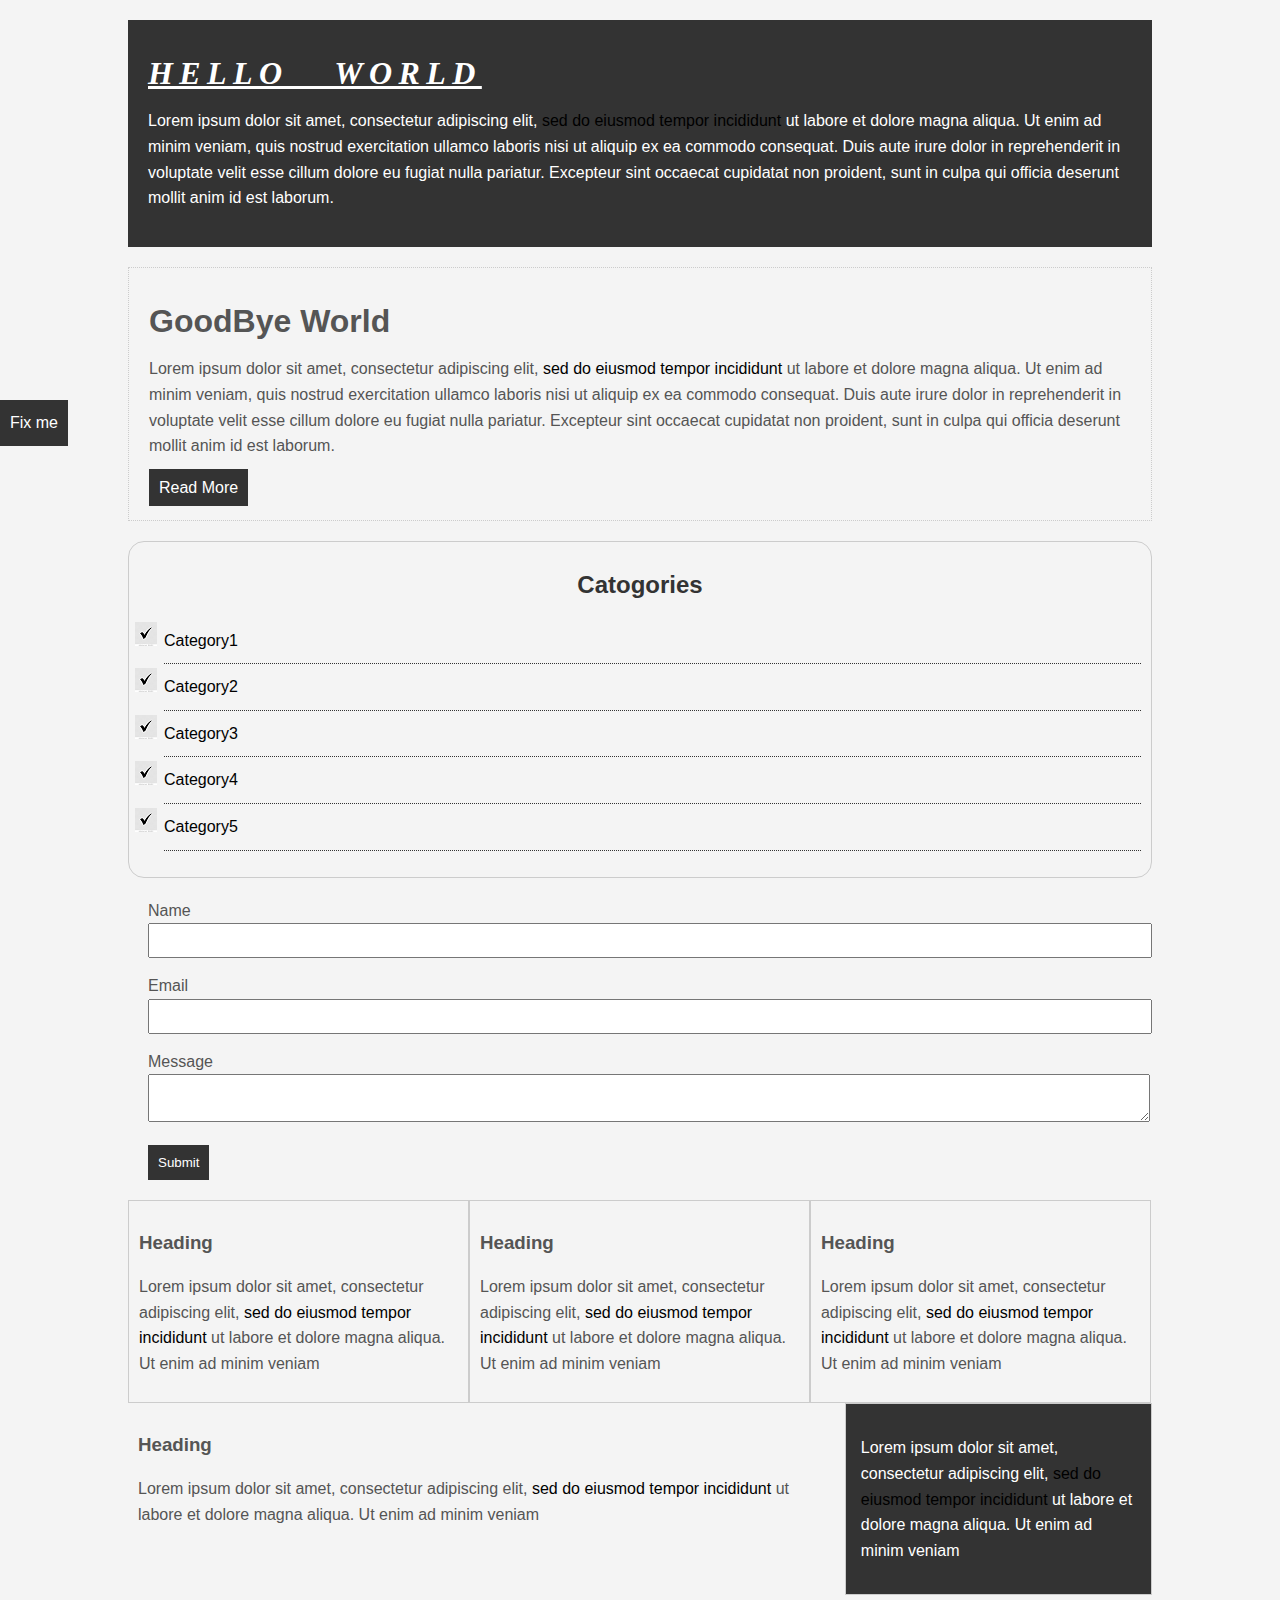
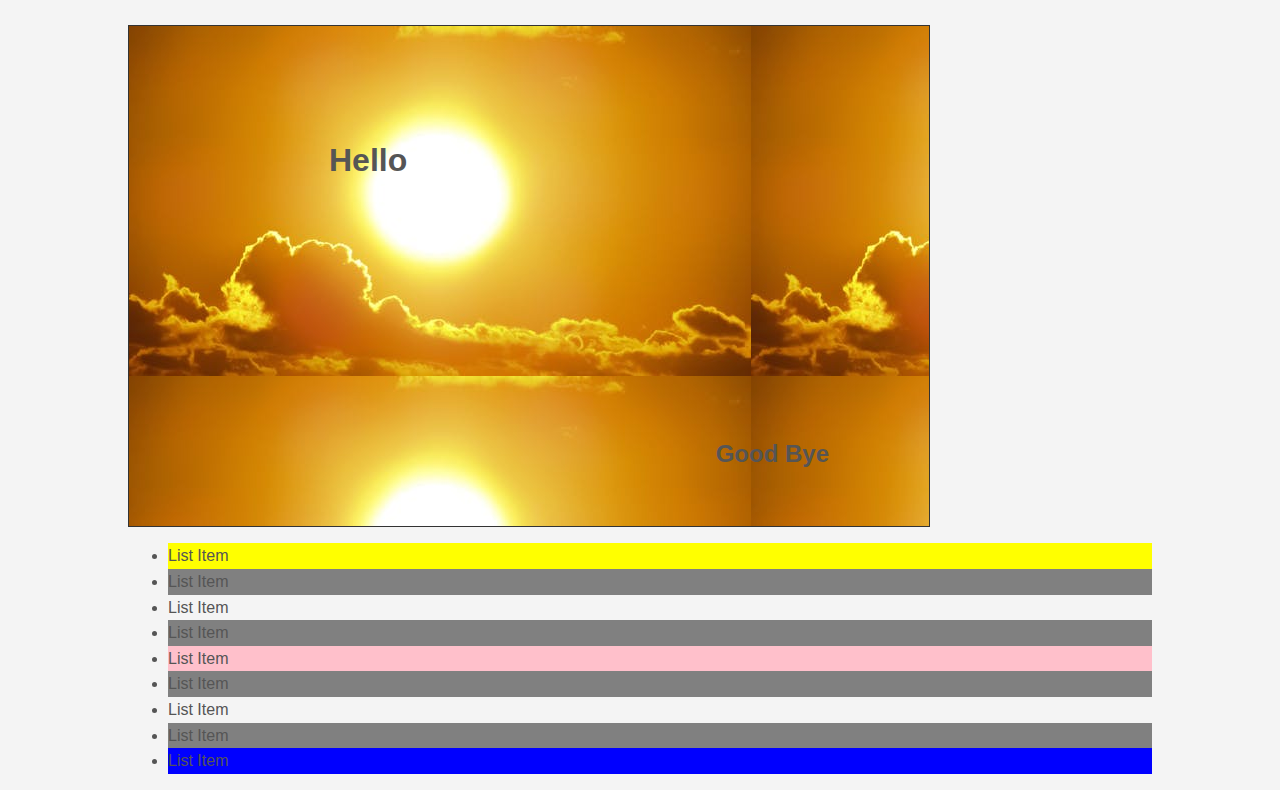
<file: index.html>
<!DOCTYPE html>
<html>
<head>
	<title>Css Cheat Sheet</title>
	<link rel="stylesheet" type="text/css" href="css/style.css">
</head>
<body>
	<div class="container">
		<div class="box-1">
			<h1>Hello World</h1>
			<p>Lorem ipsum dolor sit amet, consectetur adipiscing elit, <a href="google.com">sed do eiusmod tempor incididunt</a> ut labore et dolore magna aliqua. Ut enim ad minim veniam, quis nostrud exercitation ullamco laboris nisi ut aliquip ex ea commodo consequat. Duis aute irure dolor in reprehenderit in voluptate velit esse cillum dolore eu fugiat nulla pariatur. Excepteur sint occaecat cupidatat non proident, sunt in culpa qui officia deserunt mollit anim id est laborum.</p>
		</div>
		<div class="box-2">
			<h1>GoodBye World</h1>
			<p>Lorem ipsum dolor sit amet, consectetur adipiscing elit, <a href="google.com">sed do eiusmod tempor incididunt</a> ut labore et dolore magna aliqua. Ut enim ad minim veniam, quis nostrud exercitation ullamco laboris nisi ut aliquip ex ea commodo consequat. Duis aute irure dolor in reprehenderit in voluptate velit esse cillum dolore eu fugiat nulla pariatur. Excepteur sint occaecat cupidatat non proident, sunt in culpa qui officia deserunt mollit anim id est laborum.</p>
			<a class="button" href="">Read More</a>
		</div>
		<div class="categories">
			<h2>Catogories</h2>
			<ul>
				<li><a href="">Category1</a></li>
				<li><a href="">Category2</a></li>
				<li><a href="">Category3</a></li>
				<li><a href="">Category4</a></li>
				<li><a href="test.html">Category5</a></li>
			</ul>
		</div>
		<form class="my-form">
			<div class="form-group">
				<label>Name</label>
				<input type="text" name="first_name">
			</div>
			
			<div class="form-group">
				<label>Email</label>
				<input type="text" name="email">
			</div>

			<div class="form-group">
				<label>Message</label>
				<textarea name="message"></textarea>
			</div>
			<input class="button" type="submit" name="submit" value="Submit">
		</form>
		<div class="block">
			<h3>Heading</h3>
			<p>Lorem ipsum dolor sit amet, consectetur adipiscing elit, <a href="google.com">sed do eiusmod tempor incididunt</a> ut labore et dolore magna aliqua. Ut enim ad minim veniam</p>
		</div>
		<div class="block">
			<h3>Heading</h3>
			<p>Lorem ipsum dolor sit amet, consectetur adipiscing elit, <a href="google.com">sed do eiusmod tempor incididunt</a> ut labore et dolore magna aliqua. Ut enim ad minim veniam</p>
		</div>
		<div class="block">
			<h3>Heading</h3>
			<p>Lorem ipsum dolor sit amet, consectetur adipiscing elit, <a href="google.com">sed do eiusmod tempor incididunt</a> ut labore et dolore magna aliqua. Ut enim ad minim veniam</p>
		</div>
		<div class="clr"></div>
		<div id="main-block">
			<h3>Heading</h3>
			<p>Lorem ipsum dolor sit amet, consectetur adipiscing elit, <a href="google.com">sed do eiusmod tempor incididunt</a> ut labore et dolore magna aliqua. Ut enim ad minim veniam</p>
		</div>
		<div id="sidebar">
			<p>Lorem ipsum dolor sit amet, consectetur adipiscing elit, <a href="google.com">sed do eiusmod tempor incididunt</a> ut labore et dolore magna aliqua. Ut enim ad minim veniam</p>
		</div>
		<div class="clr"></div>
		<div class="p-box">
			<h1>Hello</h2>
			<h2>Good Bye</h3>
		</div>
		<div class="my-list">
			<ul>
				<li>List Item</li>
				<li>List Item</li>
				<li>List Item</li>
				<li>List Item</li>
				<li>List Item</li>
				<li>List Item</li>
				<li>List Item</li>
				<li>List Item</li>
				<li>List Item</li>
			</ul>
		</div>
	</div><!-- container -->
	<a class="fix-me button" href="">Fix me</a>
</body>
</html>
</file>
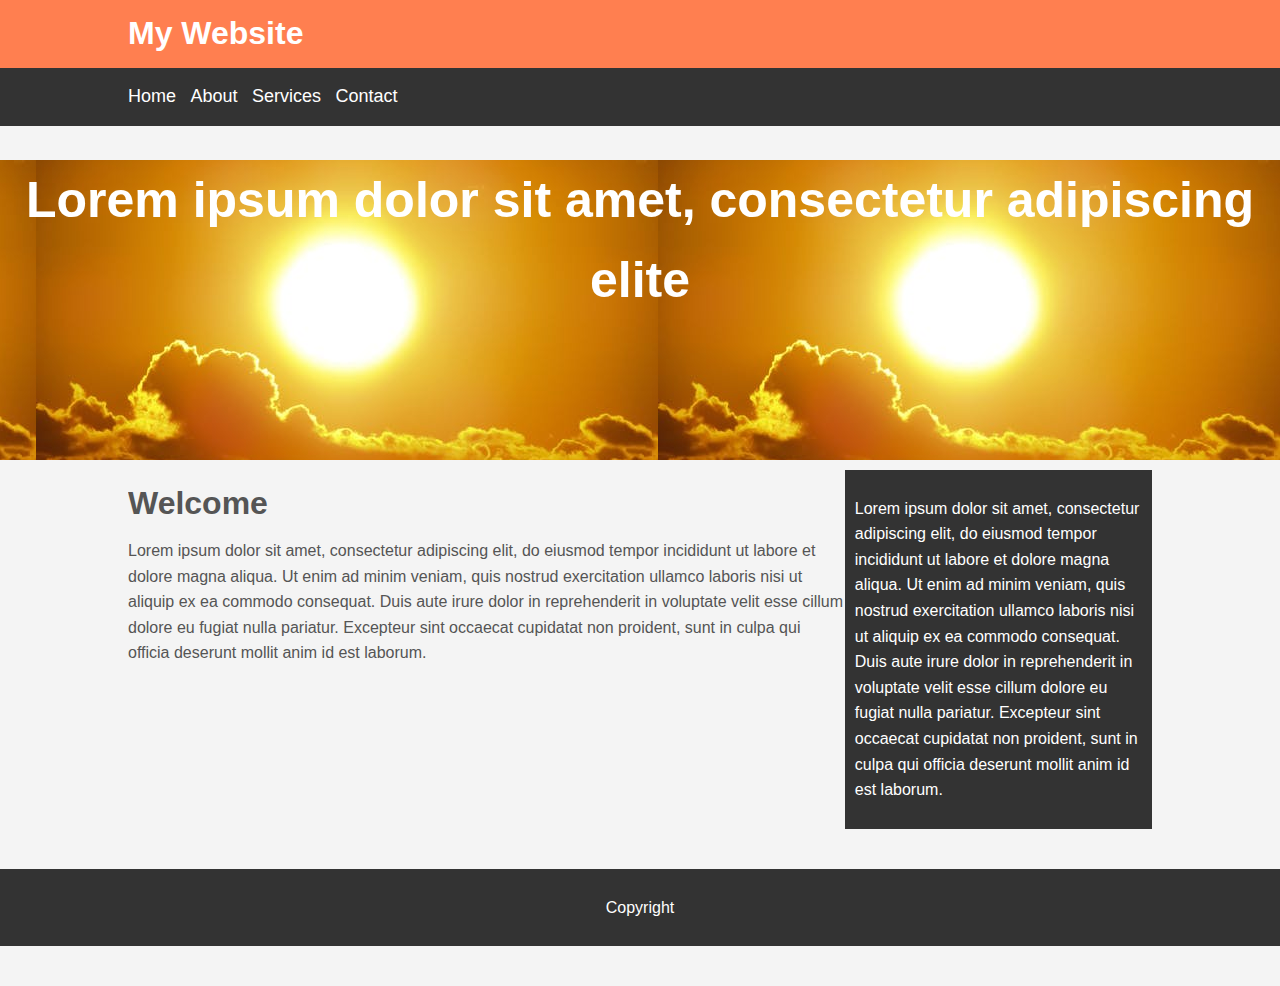
<file: my_website_tutorial.html>
<!DOCTYPE html>
<html>
<head>
	<title>My Websitee</title>
	<link rel="stylesheet" type="text/css" href="css/main.css">
</head>
<body>
	<header id="main-header">
		<div class="container">
			<h1>My Website</h1>
		</div>
	</header>
	<nav id="navbar">
		<div class="container">
			<ul>
				<li><a href="">Home</a></li>
				<li><a href="">About</a></li>
				<li><a href="">Services</a></li>
				<li><a href="">Contact</a></li>
			</ul>
		</div>
	</nav>
	<section id="showcase">
		<h1>Lorem ipsum dolor sit amet, consectetur adipiscing elite</h1>
	</section>
	<div class="container">
		<section id="main">
			<h1>Welcome</h1>
			<p>Lorem ipsum dolor sit amet, consectetur adipiscing elit, do eiusmod tempor incididunt ut labore et dolore magna aliqua. Ut enim ad minim veniam, quis nostrud exercitation ullamco laboris nisi ut aliquip ex ea commodo consequat. Duis aute irure dolor in reprehenderit in voluptate velit esse cillum dolore eu fugiat nulla pariatur. Excepteur sint occaecat cupidatat non proident, sunt in culpa qui officia deserunt mollit anim id est laborum.</p>
		</section>
		<aside id="sidebar">
			<p>Lorem ipsum dolor sit amet, consectetur adipiscing elit, do eiusmod tempor incididunt ut labore et dolore magna aliqua. Ut enim ad minim veniam, quis nostrud exercitation ullamco laboris nisi ut aliquip ex ea commodo consequat. Duis aute irure dolor in reprehenderit in voluptate velit esse cillum dolore eu fugiat nulla pariatur. Excepteur sint occaecat cupidatat non proident, sunt in culpa qui officia deserunt mollit anim id est laborum.</p>
		</aside>
	</div>
	<footer id="main-footer">
		<p>Copyright </p>
	</footer>
</body>
</html>
</file>
<file: css/style.css>
body{
	background-color: #f4f4f4;
	color: #555555;
	font:normal 16px Arial, Helvetica, sans-serif;
	line-height: 1.6em;
	margin: 0;
}
.box-1{
	background-color: #333;
	color:#fff;
	padding: 20px;
	margin: 20px 0;
}
.box-1 h1{
	font-family: Tahoma;
	font-weight: 800;
	font-style: italic;
	text-decoration: underline;
	text-transform: uppercase;
	letter-spacing: 0.2em;
	word-spacing: 1em;
}
.container{
	width: 80%;
	margin: auto;
}

.box-2{
	border: 1px dotted #ccc;
	padding: 20px;
	margin: 20px 0;
}
.categories{
	border: 1px solid #ccc;
	border-radius: 1em;
	padding: 10px;
}
.categories h2{
	text-align: center;
	color: #333;
}
.categories ul{
	padding: 0;
	list-style: square;
	list-style: none;
	padding-left: 25px;
}
a{
	text-decoration: none;
	color: #000;
}
.categories li{
	padding-bottom: 10px;
	border-bottom: 1px dotted #333;
	list-style-image: url("../images/checkmark.png");
	padding-top: 4px;

}
/*a:hover{
	color: red;
}
a:active{
	color: green;
}
a:visited{
	color: yellow;
}*/
.my-form{
	padding: 20px;
}
.my-form .form-group{
	padding-bottom: 15px;
}
.my-form label{
	display: block;
}
.my-form input[type="text"],.my-form textarea	{
	padding: 8px;
	width: 100%;
}
.button{
	background-color: #333;
	color: #fff;
	padding: 10px 10px;
	border: none;
}
.block{
	float: left;
	width: 33.3%;
	border: 1px solid #ccc;
	padding: 10px;
	box-sizing: border-box;
}
.clr{
	clear: both;
}
#main-block{
	float: left;
	width: 70%;
	padding: 10px;
	box-sizing: border-box;
}
#sidebar{
	float: right;
	width: 30%;
	border: 1px solid #ccc;
	padding: 15px;
	box-sizing: border-box;
	background-color: #333;
	color: #fff;
}
.p-box{
	width: 800px;
	height: 500px;
	border: 1px solid #333;
	margin-top: 30px;
	position: relative;
	background-image: url("../images/sunlight.jpeg");
}
.p-box h1{
	position: absolute;
	top: 100px;
	left: 200px;
}
.p-box h2{
	position: absolute;
	bottom: 40px;
	right:100px;
}
.fix-me{
	position: fixed;
	top: 400px;
}
.my-list li:first-child{
	background: yellow;
}
.my-list li:last-child{
	background: blue;
}
.my-list li:nth-child(5){
	background: pink;
}
.my-list li:nth-child(even){
	background: gray;
}
</file>
<file: css/main.css>
body{
	background-color: #f4f4f4;
	color: #555;
	line-height: 1.6em;
	font-size: 16px;
	font-family:  Arial, Helvetica, sans-serif;
	margin: 0;
}
.container{
	overflow: hidden;
	margin:auto;
	width: 80%;
}
#main-header{
	background-color: coral;
	color:#fff;
}
#navbar{
	background-color: #333;
	color: #fff;
}
#navbar ul{
	padding: 0;
	list-style: none;
}
#navbar li{
	display: inline;
}
#navbar a{
	font-size: 18px;
	text-decoration: none;
	color: #fff;
	padding-right: 10px;
}
#showcase{
	background-image: url("../images/sunlight.jpeg");
	height: 300px;
	margin-bottom: 10px;
	background-position: center right;
	text-align: center;
}
#showcase h1{
	font-size: 50px;
	line-height: 1.6em;
	color: #fff;
}
#main{
	float: left;
	width: 70%;
	box-sizing: border-box;
}
#sidebar{
	float: right;
	width: 30%;
	background-color: #333;
	color: #fff;
	padding: 10px;
	box-sizing: border-box;
}
#main-footer{
	background-color: #333;
	color: #fff;
	padding: 10px;
	margin-bottom: 40px;
	margin-top: 40px;
	text-align: center;
}
</file>
